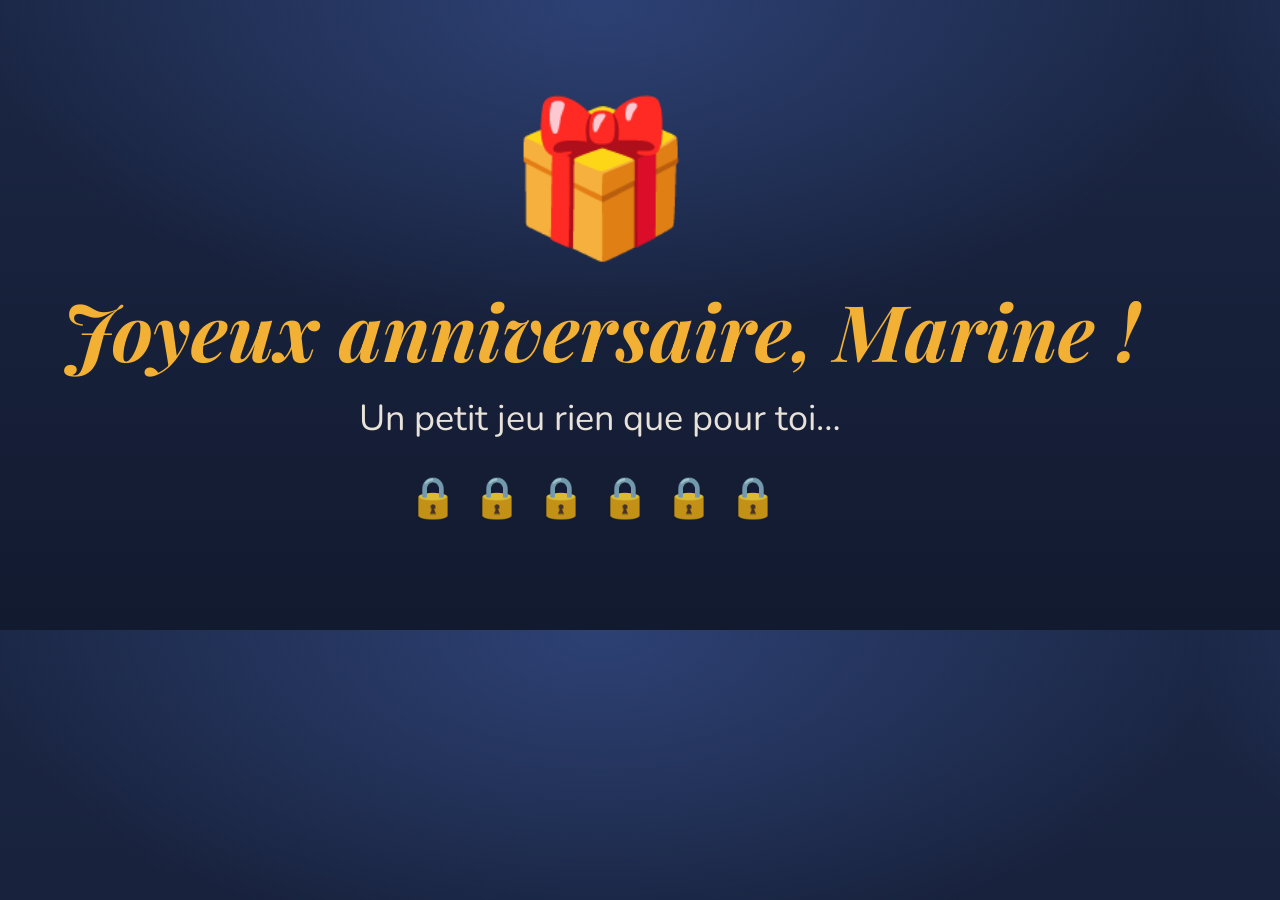
<file: outils/apercu.html>
<!doctype html>
<html lang="fr">
<head>
  <meta charset="utf-8">
  <title>Aperçu</title>
  <link rel="stylesheet" href="https://fonts.googleapis.com/css2?family=Nunito:wght@600;800&family=Playfair+Display:ital,wght@1,700&display=swap">
  <style>
    html, body { margin: 0; width: 1200px; height: 630px; overflow: hidden; }
    body {
      display: grid;
      place-items: center;
      background: radial-gradient(900px 480px at 50% 0%, #2d4174, transparent 70%), linear-gradient(#1b2745, #121a2f);
      color: #fff8ec;
      font-family: Nunito, sans-serif;
      text-align: center;
    }
    .cadeau { font-size: 150px; line-height: 1; }
    h1 { margin: 22px 0 12px; font: italic 700 78px "Playfair Display", Georgia, serif; color: #f2b134; }
    p { margin: 0; font-size: 36px; opacity: .9; }
    .cadenas { margin-top: 28px; font-size: 40px; letter-spacing: 14px; opacity: .85; }
  </style>
</head>
<body>
  <div>
    <div class="cadeau">🎁</div>
    <h1>Joyeux anniversaire, Marine !</h1>
    <p>Un petit jeu rien que pour toi…</p>
    <div class="cadenas">🔒🔒🔒🔒🔒🔒</div>
  </div>
</body>
</html>
</file>
